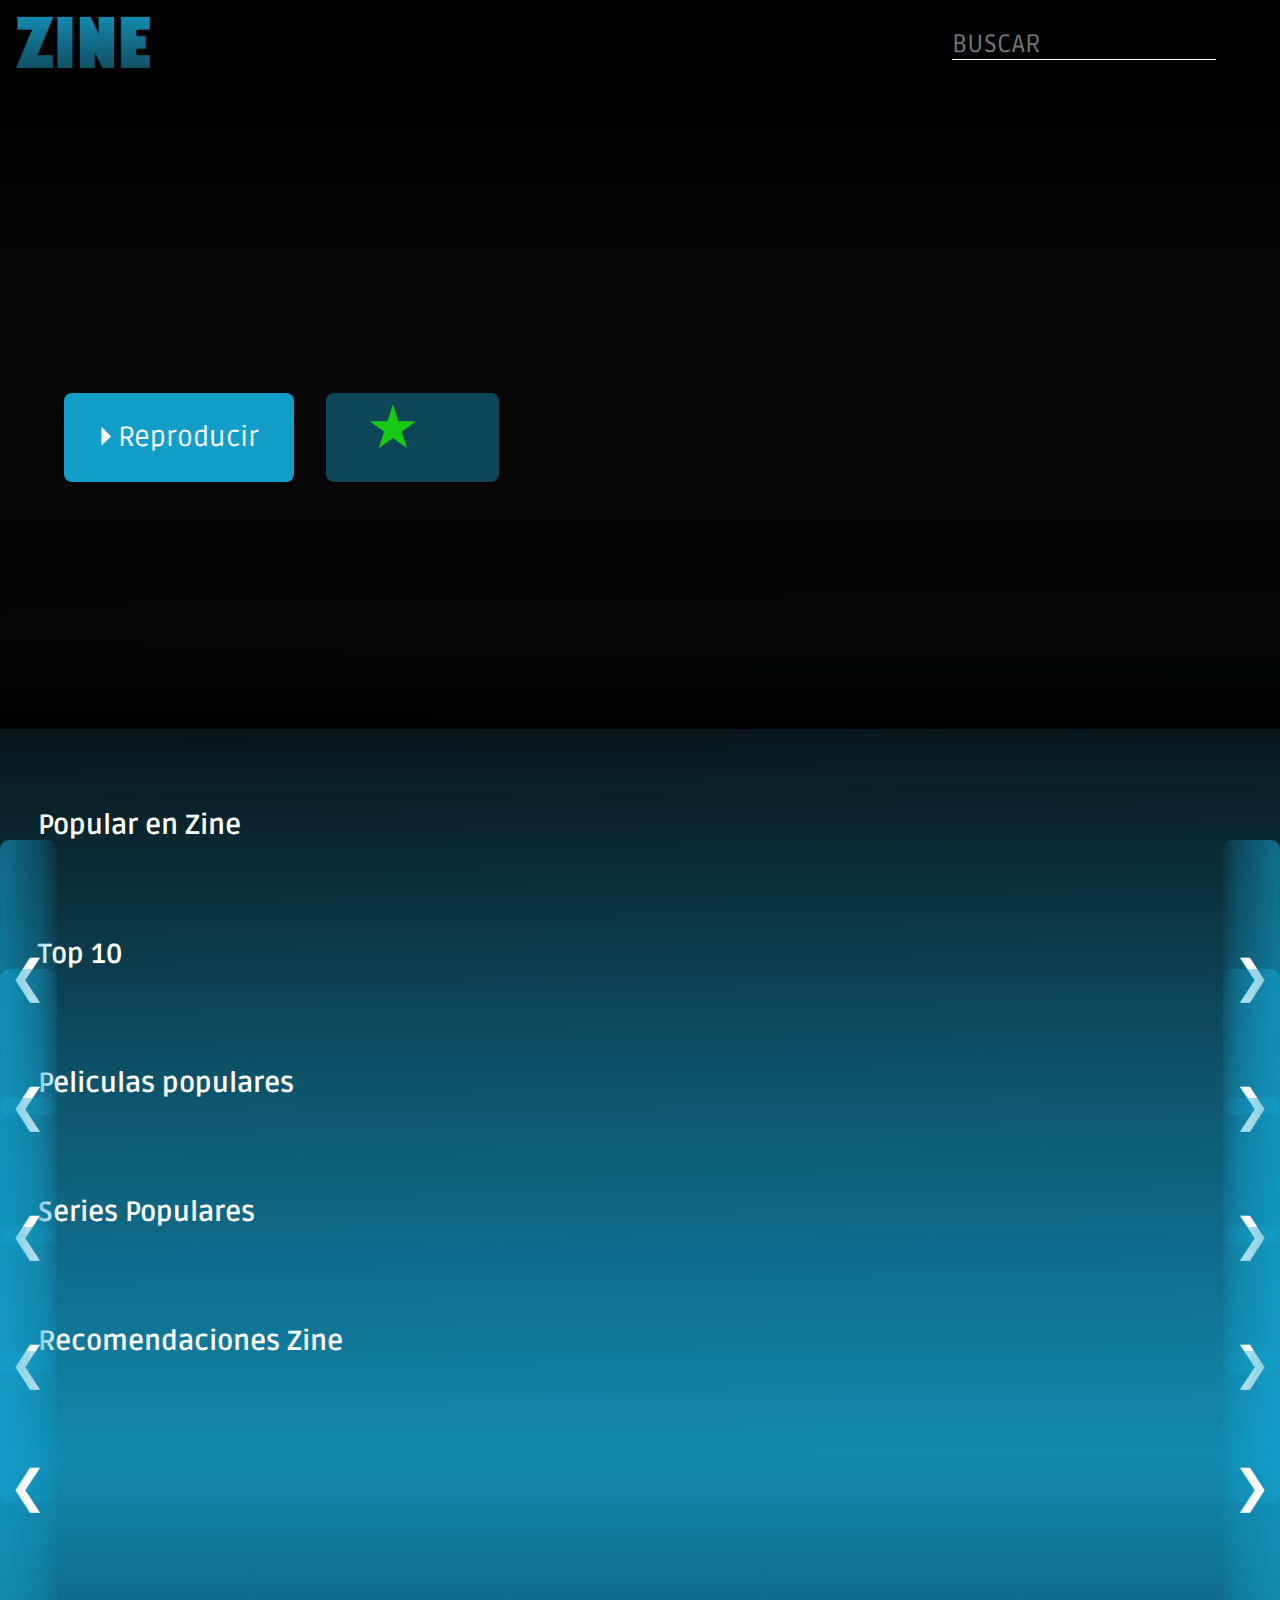
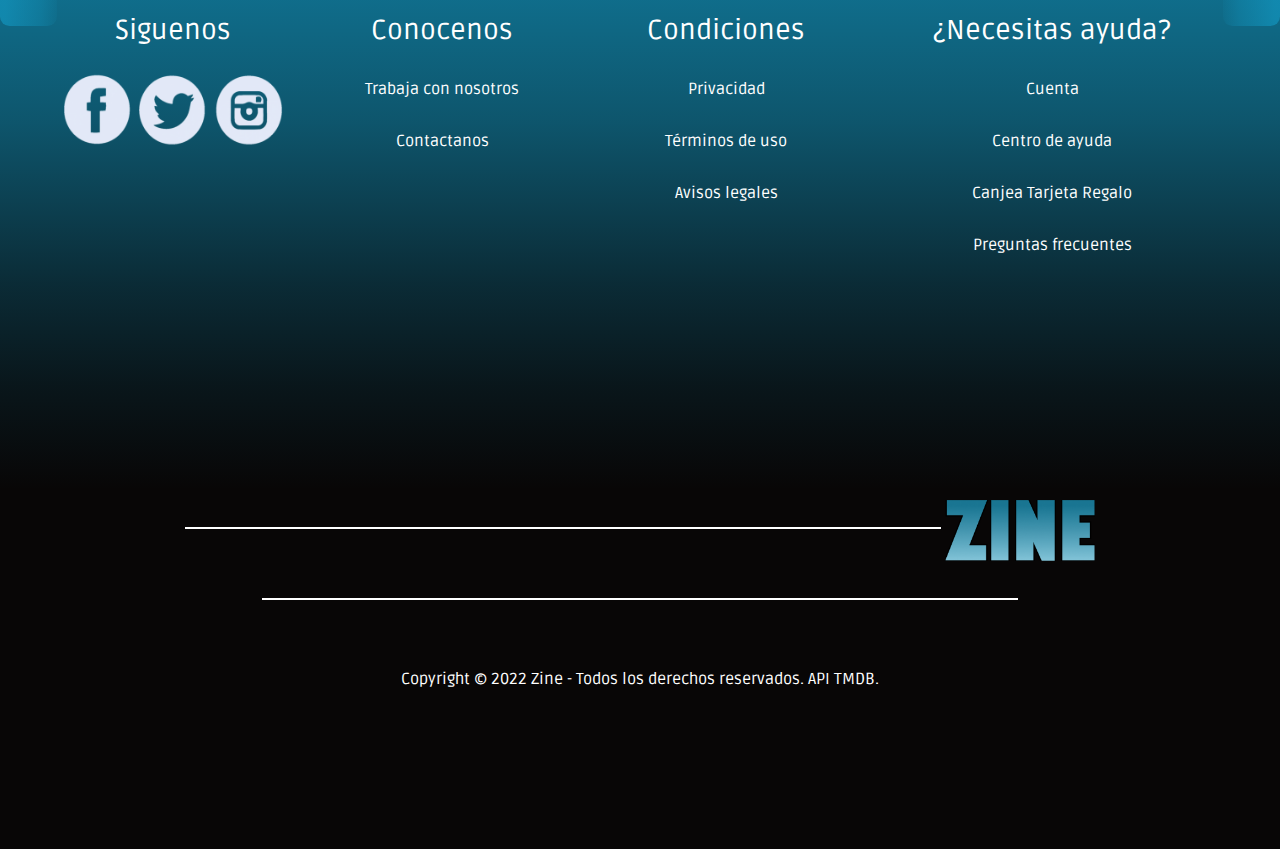
<file: index.html>
<!DOCTYPE html>
<html lang="es">
<head>
    <meta charset="UTF-8">
    <meta http-equiv="X-UA-Compatible" content="IE=edge">
    <meta name="viewport" content="width=device-width, initial-scale=1.0">
    <link rel="shortcut icon" href="./img/favicon.ico" type="image/x-icon">
    <link rel="stylesheet" href="./css/style.css">
    <link rel="stylesheet" href="./fonts/stylefonts.css">
    <title>Zine</title>
</head>
<body>
    <header>
        <nav>
            <a href="index.html"><img class="logo" src="img/logo.png" alt="logo Zine"></a>
            <div class="menu">
                <div><input type="text" name="texto" class="texto" id="texto" placeholder="BUSCAR" onkeyup="searchVideos()"></div>
            </div>
        </nav>
    </header>
    <main>
        <div id="buscar" class="buscar">
            <div id="buscar-videos" class="buscar-videos"></div>
        </div>
       <!-- <iframe id="trailer" width="100%" height="715" src='' frameborder="0" allow="accelerometer; autoplay; clipboard-write; encrypted-media; gyroscope; picture-in-picture" allowfullscreen></iframe>-->
       <div class="contenedor-portada">
            <div class="card">
                <p class="tipo-video"></p>
                <p class="titulo"></p>
                <p class="descripcion"></p>
                <div class="botones">
                    <button id="play" onclick="data()">&#128898; Reproducir</button>
                    <div class="boton-valorado">
                        <div id="star" class="star">&#9733;</div>
                        <div id="valorado"></div>
                    </div>
                </div>
               
            </div>
            <div class="degradado"></div>
            <div class="portada"></div>
        </div>      
       
        <div class="contenedor-vistas contenedor-style show">
            <h2>Vistas recientemente</h2>
            <button role="button" class="flecha-izquierda flecha-color">&#10094;</button>
            <button role="button" class="flecha-derecha flecha-color">&#10095;</button>
            <div class="contenedor-carousel-vistas carousel-size">
                <div id="carousel-vistas" class="carousel-vistas carousel-flex"></div>
            </div>
        </div>

        <div class="contenedor-populares contenedor-style">
            <h2>Popular en Zine</h2>
            <button role="button" class="flecha-izquierda flecha-color">&#10094;</button>
            <button role="button" class="flecha-derecha flecha-color">&#10095;</button>
            <div class="contenedor-carousel-populares carousel-size">
                <div id="carousel-popular" class="carousel-popular carousel-flex"></div>
            </div>
        </div>
        
        <div class="contenedor-tendencias contenedor-style">
            <h2>Top 10</h2>
            <button role="button" class="flecha-izquierda flecha-color">&#10094;</button>
            <button role="button" class="flecha-derecha flecha-color">&#10095;</button>
            <div class="contenedor-carousel-tendencias carousel-size">
                <div id="carousel-tendencia" class="carousel-tendencia carousel-flex"></div>
            </div>
        </div>

        <div class="contenedor-peliculas-populares contenedor-style">
            <h2>Peliculas populares</h2>
            <button role="button" class="flecha-izquierda flecha-color">&#10094;</button>
            <button role="button" class="flecha-derecha flecha-color" >&#10095;</button>
            <div class="contenedor-carousel-peliculas carousel-size">
                <div id="carousel-peliculas-populares" class="carousel-peliculas-populares carousel-flex"></div>
            </div>
        </div>

        <div class="contenedor-series-populares contenedor-style">
            <h2>Series Populares</h2>
            <button role="button" class="flecha-izquierda flecha-color">&#10094;</button>
            <button role="button" class="flecha-derecha flecha-color">&#10095;</button>
            <div class="contenedor-carousel-series carousel-size">
                <div id="carousel-series-populares" class="carousel-series-populares carousel-flex"></div>
            </div>
        </div>

        <div class="contenedor-recomendaciones contenedor-style">
            <h2>Recomendaciones Zine</h2>
            <button role="button" class="flecha-izquierda flecha-color">&#10094;</button>
            <button role="button" class="flecha-derecha flecha-color">&#10095;</button>
            <div class="contenedor-carousel-recomendaciones carousel-size">
                <div id="carousel-recomendaciones" class="carousel-recomendaciones carousel-flex"></div>
            </div>
        </div>
	</main>
    <footer>
        <div class="info-footer">
            <div class="rrss-footer">
                <h2>Siguenos</h2>
                <img  src="./img/redesSociales.png">
            </div>
            <div class="conocenos">
                <h2>Conocenos</h2>
                <p><a href="#">Trabaja con nosotros</a></p>
                <p><a href="#">Contactanos</a></p>
            </div>
            <div class="condiciones">
                <h2>Condiciones</h2>
                <p><a href="#">Privacidad</a></p>
                <p><a href="#">Términos de uso</a></p>
                <p><a href="#">Avisos legales</a></p>
            </div>
            <div class="ayuda">
                <h2>¿Necesitas ayuda?</h2>
                <p><a href="#">Cuenta</a></p>
                <p><a href="#">Centro de ayuda</a></p>
                <p><a href="#">Canjea Tarjeta Regalo</a></p>
                <p><a href="#">Preguntas frecuentes</a></p>
            </div>
        </div>
        <div class="lineas">
            <span></span>
            <img class="logo-footer" src="./img/ZINE.png" alt="Logo Zine">
            <span></span>
            <p class="copy">Copyright &copy; 2022 Zine - Todos los derechos reservados. API TMDB.</p>
        </div>
    </footer>
    <script src="./js/script-home.js"></script>
    <script src="./js/eventos.js"></script>
</body>
</html>
</file>
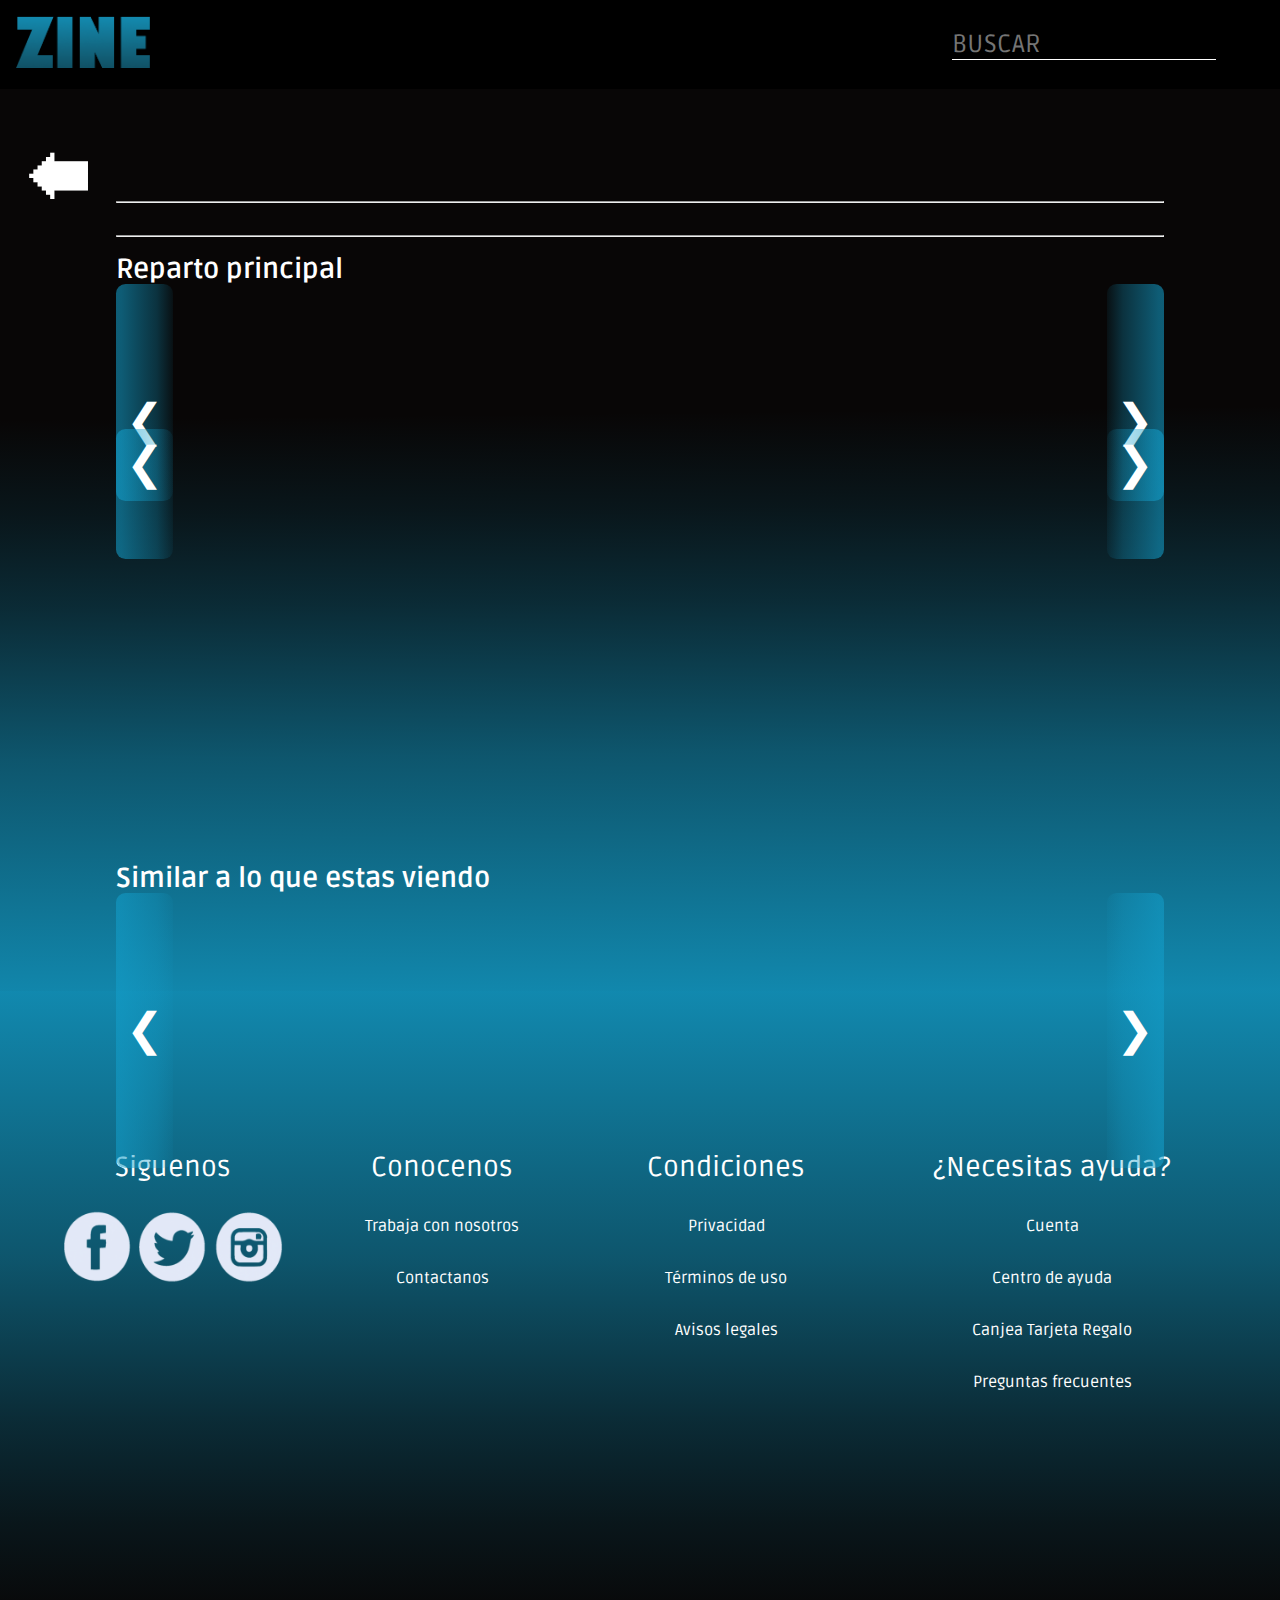
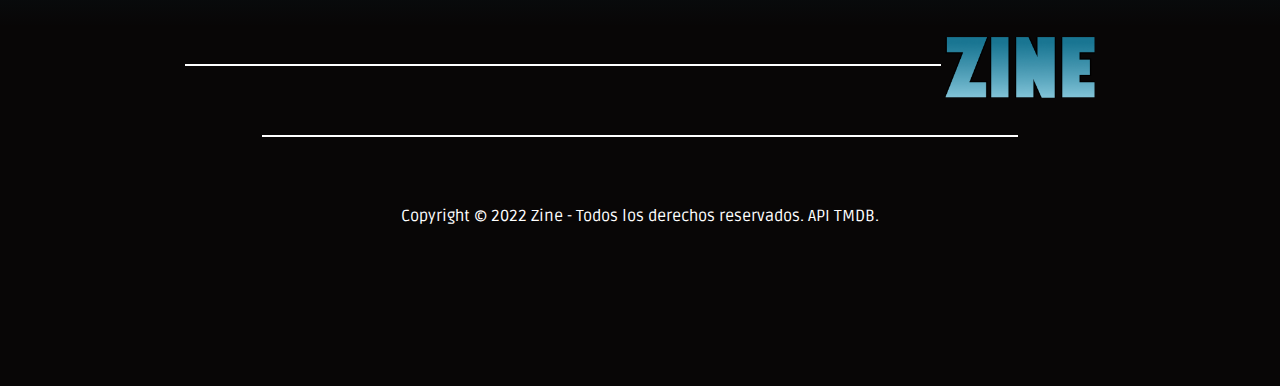
<file: ficha.html>
<!DOCTYPE html>
<html lang="es">
<head>
    <meta charset="UTF-8">
    <meta http-equiv="X-UA-Compatible" content="IE=edge">
    <meta name="viewport" content="width=device-width, initial-scale=1.0">
    <link rel="stylesheet" href="./css/style.css">
    <link rel="stylesheet" href="./fonts/stylefonts.css">
    <link rel="shortcut icon" href="./img/favicon.ico" type="image/x-icon">
    <title></title>
</head>
<body>
    <header>
        <nav>
            <a href="index.html"><img class="logo" src="img/logo.png" alt="logo Zine"></a>
            <div class="menu">
                <div><input type="text" name="texto" class="texto" id="texto" placeholder="BUSCAR" onkeyup="searchVideos()"></div> 
            </div>
        </nav>
    </header>
    <main>
        <div id="buscar" class="buscar">
            <div id="buscar-videos" class="buscar-videos"></div>
        </div>
        <div class="contenedor-ficha">
            <p class="back-arrow"><a onclick="window.history.go(-1)" href="#">&#129092;</a></p>
            <div class="ficha">
                <div id="media"></div>
                <p id="title-ficha" class="title-ficha"></p>
                <p id="genero"></p>
                <p id="info"></p>
                <hr>
                <p id="sinopsis"></p>
                <hr>
                <div id="contenedor-reparto" class="contenedor-reparto contenedor-style">
                    <h2>Reparto principal</h2>
                    <button role="button" class="flecha-izquierda flecha-color">&#10094;</button>
                    <button role="button" class="flecha-derecha flecha-color">&#10095;</button>
                    <div class="contenedor-carousel-reparto carousel-size">
                        <div id="carousel-reparto" class="carousel-reparto carousel-flex"></div>
                    </div>
                </div>

                
                <div id="contenedor-seasons" class="contenedor-seasons">
                    <div id="contenedor-cajas-seasons" class="contenedor-cajas-seasons"></div>
                </div>
                <div id="contenedor-episodes" class="contenedor-episodes contenedor-style">
                    <p id="title-season-2"></p>
                    <button role="button" class="flecha-izquierda flecha-color">&#10094;</button>
                    <button role="button" class="flecha-derecha flecha-color">&#10095;</button>
                    <div class="contenedor-carousel-episodes carousel-size">
                        <div id="carousel-episodes" class="carousel-episodes carousel-flex"></div>
                    </div>
                </div>


                <div class="contenedor-similar contenedor-style">
                    <h2>Similar a lo que estas viendo</h2>
                    <button role="button" class="flecha-izquierda flecha-color">&#10094;</button>
                    <button role="button" class="flecha-derecha flecha-color">&#10095;</button>
                    <div class="contenedor-carousel-similar carousel-size">
                        <div id="carousel-similar" class="carousel-similar carousel-flex"></div>
                    </div>
                </div>
            </div>
        </div>
    </main>
    <footer>
        <div class="info-footer">
            <div class="rrss-footer">
                <h2>Siguenos</h2>
                <img src="./img/redesSociales.png" alt="Redes sociales">
            </div>
            <div class="conocenos">
                <h2>Conocenos</h2>
                <p><a href="#">Trabaja con nosotros</a></p>
                <p><a href="#">Contactanos</a></p>
            </div>
            <div class="condiciones">
                <h2>Condiciones</h2>
                <p><a href="#">Privacidad</a></p>
                <p><a href="#">Términos de uso</a></p>
                <p><a href="#">Avisos legales</a></p>
            </div>
            <div class="ayuda">
                <h2>¿Necesitas ayuda?</h2>
                <p><a href="#">Cuenta</a></p>
                <p><a href="#">Centro de ayuda</a></p>
                <p><a href="#">Canjea Tarjeta Regalo</a></p>
                <p><a href="#">Preguntas frecuentes</a></p>
            </div>
        </div>
        <div class="lineas">
            <span></span>
            <img class="logo-footer" src="./img/ZINE.png" alt="Logo Zine">
            <span></span>
            <p class="copy">Copyright &copy; 2022 Zine - Todos los derechos reservados. API TMDB.</p>
        </div>
    </footer>
    <script src="./js/eventos.js"></script>
    <script src="./js/script-ficha.js"></script>
    
</body>
</html>
</file>
<file: css/style.css>
@charset "UTF-8";
/*Tamaño de letra*/
/*Carruseles de todas las paginas*/
.flecha-color {
  position: absolute;
  border: none;
  font-size: 3rem;
  width: calc(0.7em + 2vw);
  height: calc(3em + 11vw);
  top: 24%;
  line-height: 3rem;
  color: white;
  cursor: pointer;
  opacity: 1;
  z-index: 80;
  border-radius: 0.6rem;
  transition: 0.2s ease all;
}

.flecha-izquierda {
  left: 0;
  font-size: calc(2em + 1vw);
  background: linear-gradient(90deg, rgba(19, 158, 202, 0.57) 8.93%, rgba(19, 158, 202, 0.291118) 71.87%, rgba(19, 158, 202, 0) 108.65%);
}
.flecha-izquierda:hover {
  background: linear-gradient(90deg, rgba(8, 6, 6, 0.57) 8.93%, rgba(0, 0, 0, 0.291118) 71.87%, rgba(0, 0, 0, 0) 108.65%);
}
.flecha-izquierda:active {
  background: linear-gradient(90deg, rgba(19, 158, 202, 0.57) 8.93%, rgba(19, 158, 202, 0.291118) 71.87%, rgba(19, 158, 202, 0) 108.65%);
}

.flecha-derecha {
  right: 0;
  font-size: calc(2em + 1vw);
  background: linear-gradient(270deg, rgba(19, 158, 202, 0.57) 8.93%, rgba(19, 158, 202, 0.291118) 71.87%, rgba(19, 158, 202, 0) 108.65%);
}
.flecha-derecha:hover {
  background: linear-gradient(270deg, rgba(8, 6, 6, 0.57) 8.93%, rgba(0, 0, 0, 0.291118) 71.87%, rgba(0, 0, 0, 0) 108.65%);
}
.flecha-derecha:active {
  background: linear-gradient(270deg, rgba(19, 158, 202, 0.57) 8.93%, rgba(19, 158, 202, 0.291118) 71.87%, rgba(19, 158, 202, 0) 108.65%);
}

.contenedor-style {
  position: relative;
}
.contenedor-style h2 {
  font-family: "Ruda Bold";
  margin-left: 3%;
}

.carousel-size {
  width: 96.5%;
  padding: 3rem 0 3rem 0;
  overflow: hidden;
  scroll-behavior: smooth;
}
.carousel-size .carousel-flex {
  display: flex;
  flex-wrap: nowrap;
  flex-direction: row;
  align-items: flex-start;
  gap: 2rem;
  margin-left: 4rem;
}
.carousel-size .carousel-flex .popular, .carousel-size .carousel-flex .pelicula, .carousel-size .carousel-flex .serie, .carousel-size .carousel-flex .visto {
  transition: 0.3s ease all;
  box-shadow: 5px 5px 10px rgba(0, 0, 0, 0.3);
}
.carousel-size .carousel-flex .popular img, .carousel-size .carousel-flex .pelicula img, .carousel-size .carousel-flex .serie img, .carousel-size .carousel-flex .visto img {
  width: calc(4.5em + 11vw);
  height: calc(7em + 15vw);
}
.carousel-size .carousel-flex .popular:hover, .carousel-size .carousel-flex .pelicula:hover, .carousel-size .carousel-flex .serie:hover, .carousel-size .carousel-flex .visto:hover {
  transform: scale(1.2);
  transform-origin: center;
}

.top {
  height: calc(7em + 13vw);
  padding: 0 2rem 0 2rem;
  background: linear-gradient(0deg, rgba(19, 158, 202, 0.73) 0%, rgba(19, 158, 202, 0.54) 24.28%, rgba(19, 158, 202, 0.33) 58.64%, rgba(19, 158, 202, 0) 113.72%);
  border-radius: 1rem;
  transition: 0.3s ease all;
  box-shadow: 5px 5px 10px rgba(0, 0, 0, 0.3);
}
.top:hover {
  transform: scale(1.1);
  transform-origin: center;
}
.top .num-video {
  display: flex;
  flex-direction: row;
  justify-content: center;
  align-items: center;
  margin-top: 1rem;
  margin-bottom: 1rem;
  gap: 2rem;
}
.top .num-video img {
  width: calc(3em + 10vw);
  height: calc(5em + 13vw);
  border-radius: 1rem;
  box-shadow: 5px 5px 10px rgba(0, 0, 0, 0.3);
}
.top .top-num {
  font-size: calc(4em + 8vw);
  font-family: "Ruda";
  -webkit-text-stroke: 2px white;
  color: transparent;
}

.contenedor-recomendaciones .flecha-izquierda, .contenedor-recomendaciones .flecha-derecha {
  top: 20%;
}
.contenedor-recomendaciones .contenedor-carousel-recomendaciones {
  width: 95%;
  height: 70%;
}
.contenedor-recomendaciones .contenedor-carousel-recomendaciones .recomendacion {
  transition: 0.3s ease all;
  box-shadow: 5px 5px 10px rgba(0, 0, 0, 0.3);
}
.contenedor-recomendaciones .contenedor-carousel-recomendaciones .recomendacion img {
  width: calc(7.5em + 18vw);
  height: calc(14em + 20vw);
}
.contenedor-recomendaciones .contenedor-carousel-recomendaciones .recomendacion:hover {
  transform: scale(1.2);
  transform-origin: center;
}

.contenedor-reparto h2 {
  margin-left: 0;
}
.contenedor-reparto .reparto {
  text-align: center;
  box-shadow: 5px 5px 10px rgba(0, 0, 0, 0.3);
}
.contenedor-reparto .reparto img {
  width: calc(4em + 7vw);
  height: calc(6em + 10vw);
}
.contenedor-reparto .reparto .depart {
  font-family: "Ruda Bold";
  padding: 1rem;
}

.contenedor-similar {
  margin-top: 18rem;
}
.contenedor-similar h2 {
  margin-left: 0;
}
.contenedor-similar .similar {
  position: relative;
  transition: 0.3s ease all;
  box-shadow: 5px 5px 10px rgba(0, 0, 0, 0.3);
}
.contenedor-similar .similar .title-similar {
  position: absolute;
  font-size: calc(1em + 0.9vw);
  top: 70%;
  left: 4%;
  width: 96%;
  background-color: rgba(19, 159, 202, 0.4823529412);
}
.contenedor-similar .similar img {
  width: calc(14em + 13vw);
  height: calc(7em + 10vw);
}
.contenedor-similar .similar:hover {
  transform: scale(1.2);
  transform-origin: center;
}

.show {
  display: none;
}

.visto {
  position: relative;
}
.visto span {
  position: absolute;
  top: 90%;
  width: 100%;
  height: 10px;
  background: linear-gradient(90deg, #139ECA 2.73%, rgba(19, 158, 202, 0.520833) 47.77%, rgba(19, 158, 202, 0) 71.27%);
}

.contenedor-episodes-none {
  display: none;
}

.contenedor-episodes {
  margin-bottom: 3rem;
}
.contenedor-episodes .flecha-color {
  height: 75%;
  top: 16%;
}
.contenedor-episodes .episode {
  position: relative;
  margin-bottom: 6rem;
}
.contenedor-episodes .episode img {
  width: calc(14em + 13vw);
  height: calc(7em + 10vw);
}
.contenedor-episodes .episode .title-episode {
  font-size: calc(1em + 0.7vw);
}
.contenedor-episodes .episode .descripcion-episodio {
  position: absolute;
  display: flex;
  flex-direction: column;
  justify-content: center;
  gap: 1rem;
  top: 100%;
}

header {
  padding: 1rem 0 1rem 0;
  background-color: black;
}

nav {
  display: flex;
  justify-content: space-between;
  align-items: center;
  margin: 0 4em 0 1em;
}
nav .logo {
  width: calc(6em + 3vw);
}
nav .menu {
  display: flex;
  flex-direction: row;
  align-items: center;
  gap: 1rem;
}
nav .menu .texto {
  font-family: "Ruda";
  font-size: calc(1em + 0.7vw);
  color: white;
  background: transparent;
  width: calc(7em + 7vw);
  border: 0;
  border-bottom: 1px white solid;
}
nav .menu .texto:focus {
  outline: 0;
}

/*Pie de pagina*/
footer {
  padding-top: 10rem;
  padding-bottom: 10rem;
  background: linear-gradient(180deg, #139ECA -11.15%, rgba(19, 158, 202, 0.52405) 26.69%, rgba(19, 158, 202, 0.243914) 43.36%, rgba(19, 158, 202, 0.106218) 53.47%, rgba(19, 158, 202, 0) 63.94%), #080606;
}

.lineas {
  text-align: center;
  margin-top: 15rem;
}
.lineas span {
  display: inline-flex;
  margin-top: 2rem;
  margin-bottom: 2rem;
  width: 84vh;
  height: 2px;
  background-color: white;
}
.lineas .logo-footer {
  width: calc(7em + 3vw);
  height: calc(3em + 1vw);
}
.lineas .copy {
  margin-top: 2rem;
}

.info-footer {
  display: flex;
  flex-direction: row;
  align-items: flex-start;
  flex-wrap: wrap;
  justify-content: center;
  text-align: center;
  gap: 8rem;
}
.info-footer .conocenos, .info-footer .ayuda, .info-footer .condiciones {
  display: flex;
  flex-direction: column;
  gap: 2rem;
}
.info-footer .conocenos a, .info-footer .ayuda a, .info-footer .condiciones a {
  text-decoration: none;
}
.info-footer .rrss-footer {
  width: 10%;
  display: flex;
  flex-direction: column;
  align-items: center;
  gap: 1rem;
}
.info-footer .rrss-footer img {
  width: calc(12em + 3vw);
  height: calc(5em + 1vw);
}

/*Ficha de video*/
.contenedor-ficha {
  display: grid;
  grid-template-columns: repeat(11, 1fr);
  grid-template-rows: 1fr;
  padding-top: 3rem;
}
.contenedor-ficha .back-arrow {
  font-size: calc(1em + 4vw);
  grid-column: 1/2;
  text-align: center;
}
.contenedor-ficha .back-arrow a {
  text-decoration: none;
}
.contenedor-ficha .title-ficha {
  font-size: calc(1em + 2vw);
  font-family: "Ruda ExtraBold";
}
.contenedor-ficha .ficha {
  grid-column: 2/11;
  display: flex;
  flex-direction: column;
  gap: 1rem;
}
.contenedor-ficha .ficha #genero {
  font-family: "Ruda Bold";
}

/*Lo añadimos mediante javascript*/
.proximamente {
  width: 100%;
  height: 100%;
}

.contenedor-seasons {
  display: flex;
  flex-direction: column;
  justify-content: center;
}
.contenedor-seasons .title-temp {
  font-family: "Ruda Bold";
  font-size: calc(1em + 0.9vw);
}
.contenedor-seasons .contenedor-cajas-seasons {
  display: flex;
  flex-direction: column;
  gap: 0.5rem;
}
.contenedor-seasons .contenedor-cajas-seasons #title-season {
  font-size: calc(1em + 0.5vw);
}
.contenedor-seasons .contenedor-cajas-seasons .season {
  background: linear-gradient(180deg, #139ECA 0%, rgba(32, 152, 189, 0.489583) 99.99%, rgba(45, 145, 176, 0) 100%);
  font-size: 1rem;
  border-radius: 0.5rem;
  padding: 1.5rem;
  cursor: pointer;
}

* {
  margin: 0;
  padding: 0;
  color: white;
  font-family: "Ruda";
}

html, body {
  overflow-x: hidden;
}

main {
  background: linear-gradient(359.38deg, #139ECA -11.15%, rgba(19, 158, 202, 0.52405) 26.69%, rgba(19, 158, 202, 0.243914) 43.36%, rgba(19, 158, 202, 0.106218) 53.47%, rgba(19, 158, 202, 0) 63.94%), #080606;
  background-repeat: no-repeat;
}

h2 {
  font-size: calc(1em + 0.9vw);
}

.contenedor-portada {
  position: relative;
}
.contenedor-portada .portada {
  background-repeat: no-repeat;
  background-size: cover;
  background-position: center;
  height: 50vw;
  margin-bottom: 5em;
}
.contenedor-portada .card {
  position: absolute;
  z-index: 70;
  display: flex;
  flex-direction: column;
  gap: 1rem;
  top: 40%;
  left: 5%;
  width: 90%;
}
.contenedor-portada .card .titulo {
  font-size: calc(1em + 2vw);
}
.contenedor-portada .card .descripcion {
  width: 80%;
}
.contenedor-portada .card .botones {
  display: flex;
  flex-direction: row;
  gap: 2rem;
}
.contenedor-portada .card .botones .boton-valorado {
  width: 15%;
  display: flex;
  flex-direction: row;
  justify-content: center;
  align-items: center;
  justify-content: space-evenly;
  font-size: calc(1em + 0.9vw);
  background-color: rgba(19, 159, 202, 0.4196078431);
  border: 0;
  border-radius: 0.5rem;
}
.contenedor-portada .card .botones .boton-valorado .star {
  font-size: calc(1em + 2.5vw);
  margin-bottom: 1rem;
  color: #16CA13;
}
.contenedor-portada .card .botones #play {
  cursor: pointer;
  width: 20%;
  font-size: calc(1em + 0.9vw);
  background-color: #139ECA;
  border: 0;
  border-radius: 0.5rem;
}
.contenedor-portada .card .botones #play:hover {
  background: rgba(0, 0, 0, 0.3);
}
.contenedor-portada .card .botones #play:active {
  background-color: #139ECA;
}
.contenedor-portada .degradado {
  position: absolute;
  background: linear-gradient(0deg, rgb(0, 0, 0) 0%, rgba(0, 0, 0, 0.3909067533) 20%, rgba(0, 0, 0, 0.2732596945) 29%, rgba(0, 0, 0, 0) 56%, rgba(0, 0, 0, 0.3152765012) 81%, rgb(0, 0, 0) 100%);
  width: 100%;
  height: 100%;
}

.buscar {
  position: absolute;
  display: none;
  width: 100%;
  height: 100%;
  z-index: 100;
}
.buscar .buscar-videos {
  display: flex;
  flex-direction: row;
  justify-content: center;
  align-items: center;
  flex-wrap: wrap;
  gap: 2rem;
  padding: 3rem;
  z-index: 105;
  background-color: #080606;
}
.buscar .buscar-videos img {
  width: calc(6em + 8vw);
  height: calc(10em + 10vw);
  transition: 0.3s ease all;
}
.buscar .buscar-videos img:hover {
  transform: scale(1.2);
  transform-origin: center;
}

@media (max-width: 767px) {
  .contenedor-portada .portada {
    height: 75vw;
    margin-bottom: 2em;
  }
  .contenedor-portada .card {
    top: 30%;
    gap: 0.5rem;
  }
  .contenedor-portada .card .titulo {
    font-size: 6vw;
  }
  .contenedor-portada .card .tipo-video {
    font-size: 2.5vw;
  }
  .contenedor-portada .card .descripcion {
    width: 90%;
    min-height: 2%;
    font-size: 3vw;
    overflow: hidden;
    text-overflow: ellipsis;
  }
  .contenedor-portada .card .botones {
    height: 2%;
    gap: 0.5rem;
  }
  .contenedor-portada .card .botones .boton-valorado {
    width: 25%;
    border-radius: 0.2rem;
  }
  .contenedor-portada .card .botones .boton-valorado #valorado {
    font-size: 5vw;
  }
  .contenedor-portada .card .botones .boton-valorado .star {
    margin-bottom: 0.4rem;
    font-size: 10vw;
  }
  .contenedor-portada .card .botones #play {
    border-radius: 0.2rem;
    width: 30%;
    font-size: 4vw;
  }
  .carousel-size {
    padding: 1.5rem 0 1.5rem 0;
  }
  .carousel-size .carousel-flex {
    gap: 1rem;
    margin-left: 1rem;
  }
  .carousel-size .popular:hover, .carousel-size .pelicula:hover, .carousel-size .serie:hover, .carousel-size .visto:hover {
    transform: none;
  }
  .contenedor-recomendaciones .contenedor-carousel-recomendaciones .recomendacion:hover {
    transform: none;
  }
  .contenedor-similar .similar:hover {
    transform: none;
  }
  .visto span {
    height: 5px;
  }
  footer {
    padding-top: 5rem;
  }
  .info-footer {
    flex-direction: column;
    align-items: center;
    gap: 5rem;
  }
}
</file>
<file: fonts/stylefonts.css>
@font-face {
    font-family: 'Gill Sans Ultra Bold Condensed';
    
    src: local('Gill Sans Ultra Bold Condensed'),
         url('./Gill Sans/GILSANUB.TTF') ;
    font-weight: bold;
    font-style: normal;
    font-display: swap;
}



@font-face {
    font-family: 'Ruda';
    
    src: local('Ruda'),
         url('./Ruda/Ruda-Regular.ttf') ;
    font-weight: bold;
    font-style: normal;
    font-display: swap;
}

@font-face {
    font-family: 'Ruda Bold';
    
    src: local('Ruda Bold'),
         url('./Ruda/Ruda-Bold.ttf') ;
    font-weight: bold;
    font-style: normal;
    font-display: swap;
}

@font-face {
    font-family: 'Ruda ExtraBold';
    
    src: local('Ruda ExtraBold'),
         url('./Ruda/Ruda-ExtraBold.ttf') ;
    font-weight: bold;
    font-style: normal;
    font-display: swap;
}
</file>
